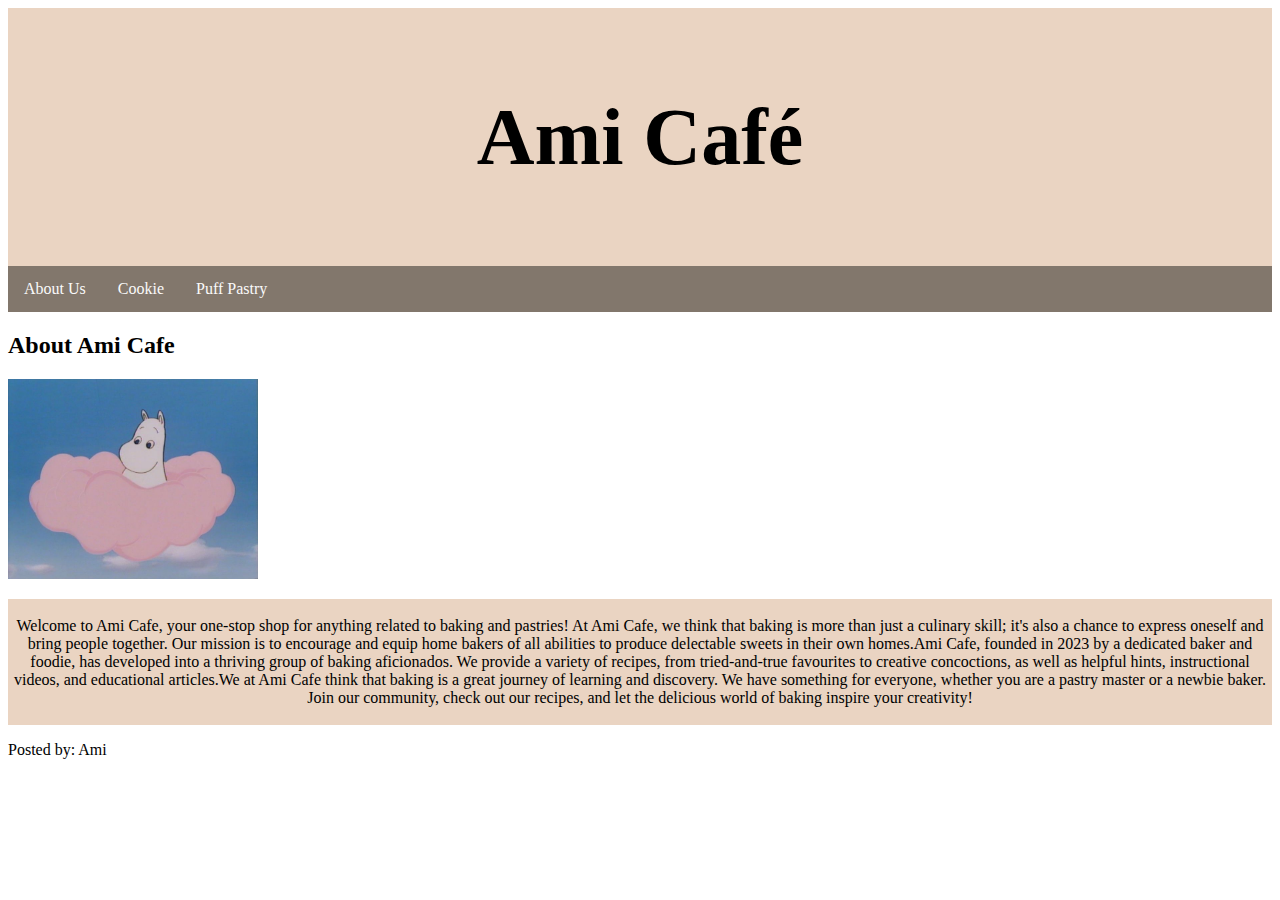
<file: index.html>
<!DOCTYPE html>
<html lang="en">
<head>
    <meta charset="UTF-8">
    <meta http-equiv="X-UA-Compatible" content="IE=edge">
    <meta name="viewport" content="width=device-width, initial-scale=1.0">
    <link rel="stylesheet" href="style.css">
    <title>Ami Café</title>
    
</head>

<!--Title page-->
<header>
    <h1>Ami Café</h1>
</header>

<body>
   <!--Navigation--> 
   <nav class="nav">
     <ul class="nav-ul">
       <li class="nav-li"><a href="index.html">About Us</a></li>
       <li class="nav-li"><a href="cookie.html">Cookie</a></li>
       <li class="nav-li"><a href="puffpastry.html">Puff Pastry</a></li>
     </ul>
   </nav>
   
   <main>
    <h2>About Ami Cafe</h2>
    <!--img of avatar-->
    <img src="./assets/avatar.JPG" width="250" height="200" alt="moomin picture">
    <p class="info"> 
      <br>
      Welcome to Ami Cafe, your one-stop shop for anything related to baking and pastries! At Ami Cafe, we think that baking is more than just a culinary skill; it's also a chance to express oneself and bring people together. Our mission is to encourage and equip home bakers of all abilities to produce delectable sweets in their own homes.Ami Cafe, founded in 2023 by a dedicated baker and foodie, has developed into a thriving group of baking aficionados. We provide a variety of recipes, from tried-and-true favourites to creative concoctions, as well as helpful hints, instructional videos, and educational articles.We at Ami Cafe think that baking is a great journey of learning and discovery. We have something for everyone, whether you are a pastry master or a newbie baker. Join our community, check out our recipes, and let the delicious world of baking inspire your creativity!
    <br>
    <br>
    </p>
   </main>
   <footer>
    <p>Posted by: Ami</p>
  </footer>
</body>
</html>
</file>
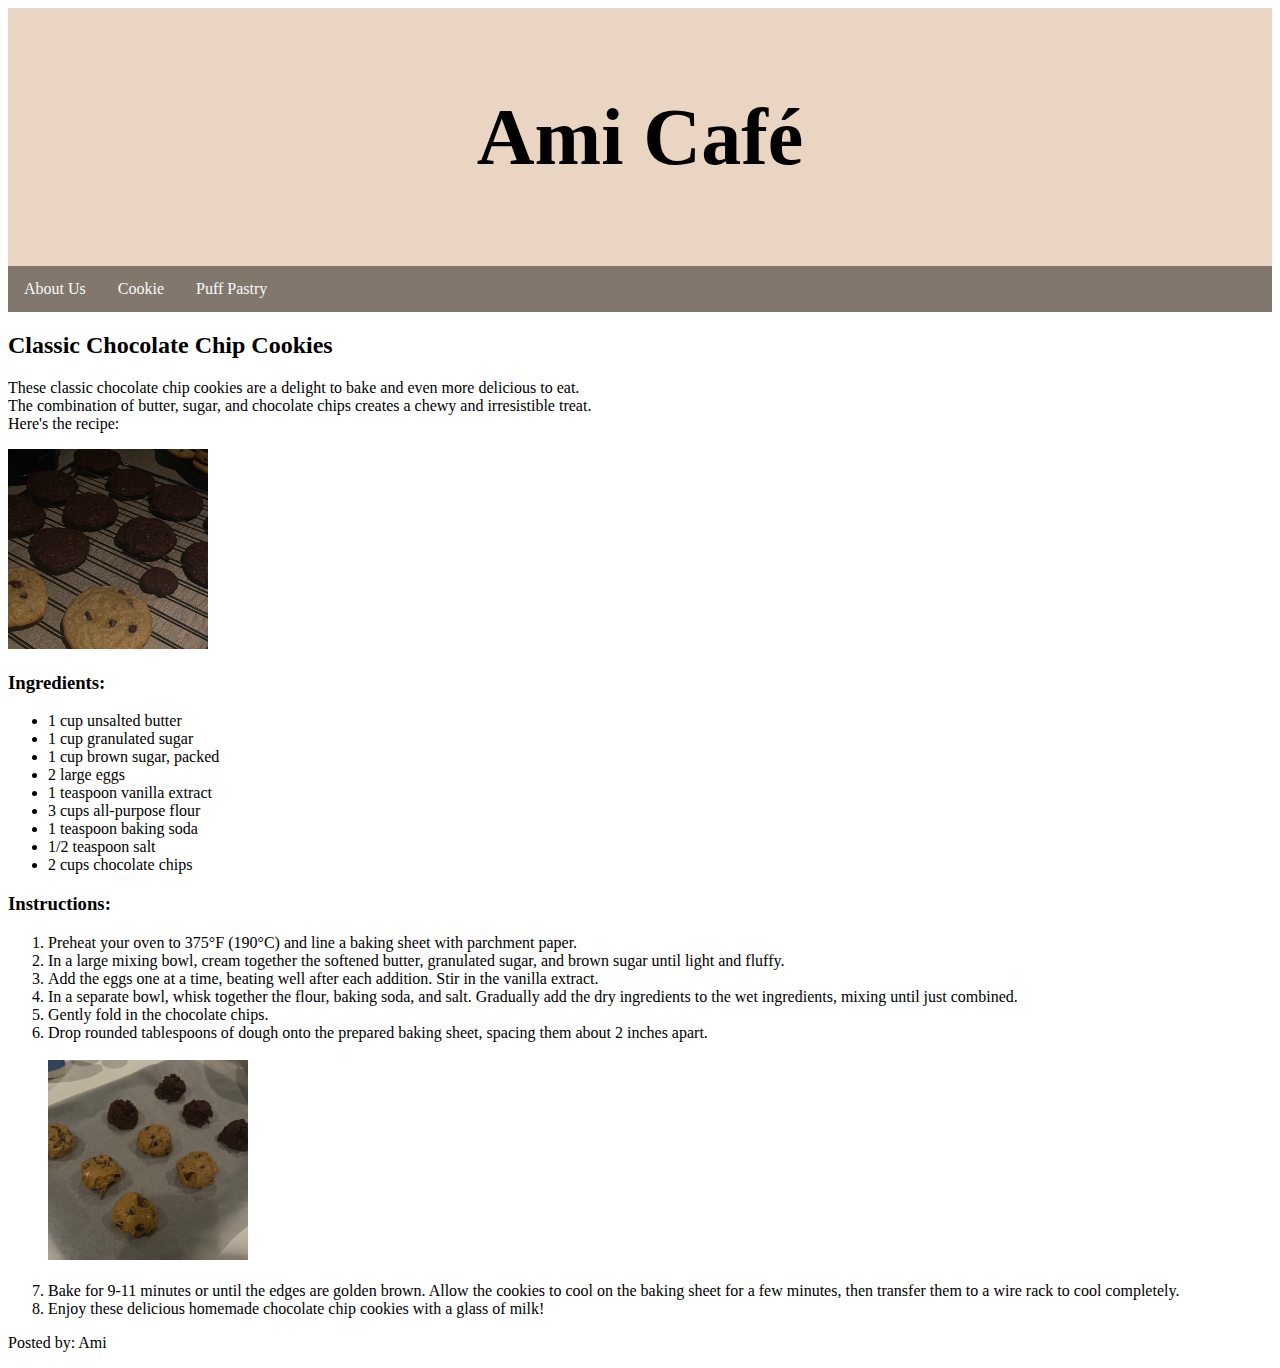
<file: cookie.html>
<!DOCTYPE html>
<html lang="en">
<head>
    <meta charset="UTF-8">
    <meta http-equiv="X-UA-Compatible" content="IE=edge">
    <meta name="viewport" content="width=device-width, initial-scale=1.0">
    <link rel="stylesheet" href="style.css">
    <title>About</title>
</head>

<!--Title page-->
<header>
    <h1>Ami Café</h1>
</header>

<body>
   <!--Navigation--> 
   <nav class="nav">
     <ul class="nav-ul">
       <li class="nav-li"><a href="index.html">About Us</a></li>
       <li class="nav-li"><a href="cookie.html">Cookie</a></li>
       <li class="nav-li"><a href="puffpastry.html">Puff Pastry</a></li>
     </ul>
   </nav>
   

   <main>
    <!--Article 1-->
    <section>
        <article>
            <h2>Classic Chocolate Chip Cookies</h2>
            <p>
                These classic chocolate chip cookies are a delight to bake and even more delicious to eat.<br>
                The combination of butter, sugar, and chocolate chips creates a chewy and irresistible treat.<br>
                Here's the recipe: 
            </p>
            <!--img of cookie-->
            <img src="../assets/cookie2.jpeg" width="200" height="200" alt="cookie picture">
            <h3>Ingredients:</h3>
            <ul>
                <li>1 cup unsalted butter</li>
                <li>1 cup granulated sugar</li>
                <li>1 cup brown sugar, packed</li>
                <li>2 large eggs</li>
                <li>1 teaspoon vanilla extract</li>
                <li>3 cups all-purpose flour</li>
                <li>1 teaspoon baking soda</li>
                <li>1/2 teaspoon salt</li>
                <li>2 cups chocolate chips</li>
            </ul>
            <h3>Instructions:</h3>
            <ol>
                <li>Preheat your oven to 375°F (190°C) and line a baking sheet with parchment paper.</li>
                <li>In a large mixing bowl, cream together the softened butter, granulated sugar, and brown sugar until light and fluffy.</li>
                <li>Add the eggs one at a time, beating well after each addition. Stir in the vanilla extract.</li>
                <li>In a separate bowl, whisk together the flour, baking soda, and salt. Gradually add the dry ingredients to the wet ingredients, mixing until just combined.</li>
                <li>Gently fold in the chocolate chips.</li>
                <li>Drop rounded tablespoons of dough onto the prepared baking sheet, spacing them about 2 inches apart.</li>
                <br>
                <!--img of cookie-->
                <img src="../assets/cookie1.jpeg" width="200" height="200" alt="cookie picture">
                <br>
                <br>
                <li>Bake for 9-11 minutes or until the edges are golden brown. Allow the cookies to cool on the baking sheet for a few minutes, then transfer them to a wire rack to cool completely.</li>
                <li>Enjoy these delicious homemade chocolate chip cookies with a glass of milk!</li>
            </ol>
        </article>
    </section>
   </main>
   <footer>
    <p>Posted by: Ami</p>
  </footer>
</body>
</html>
</file>
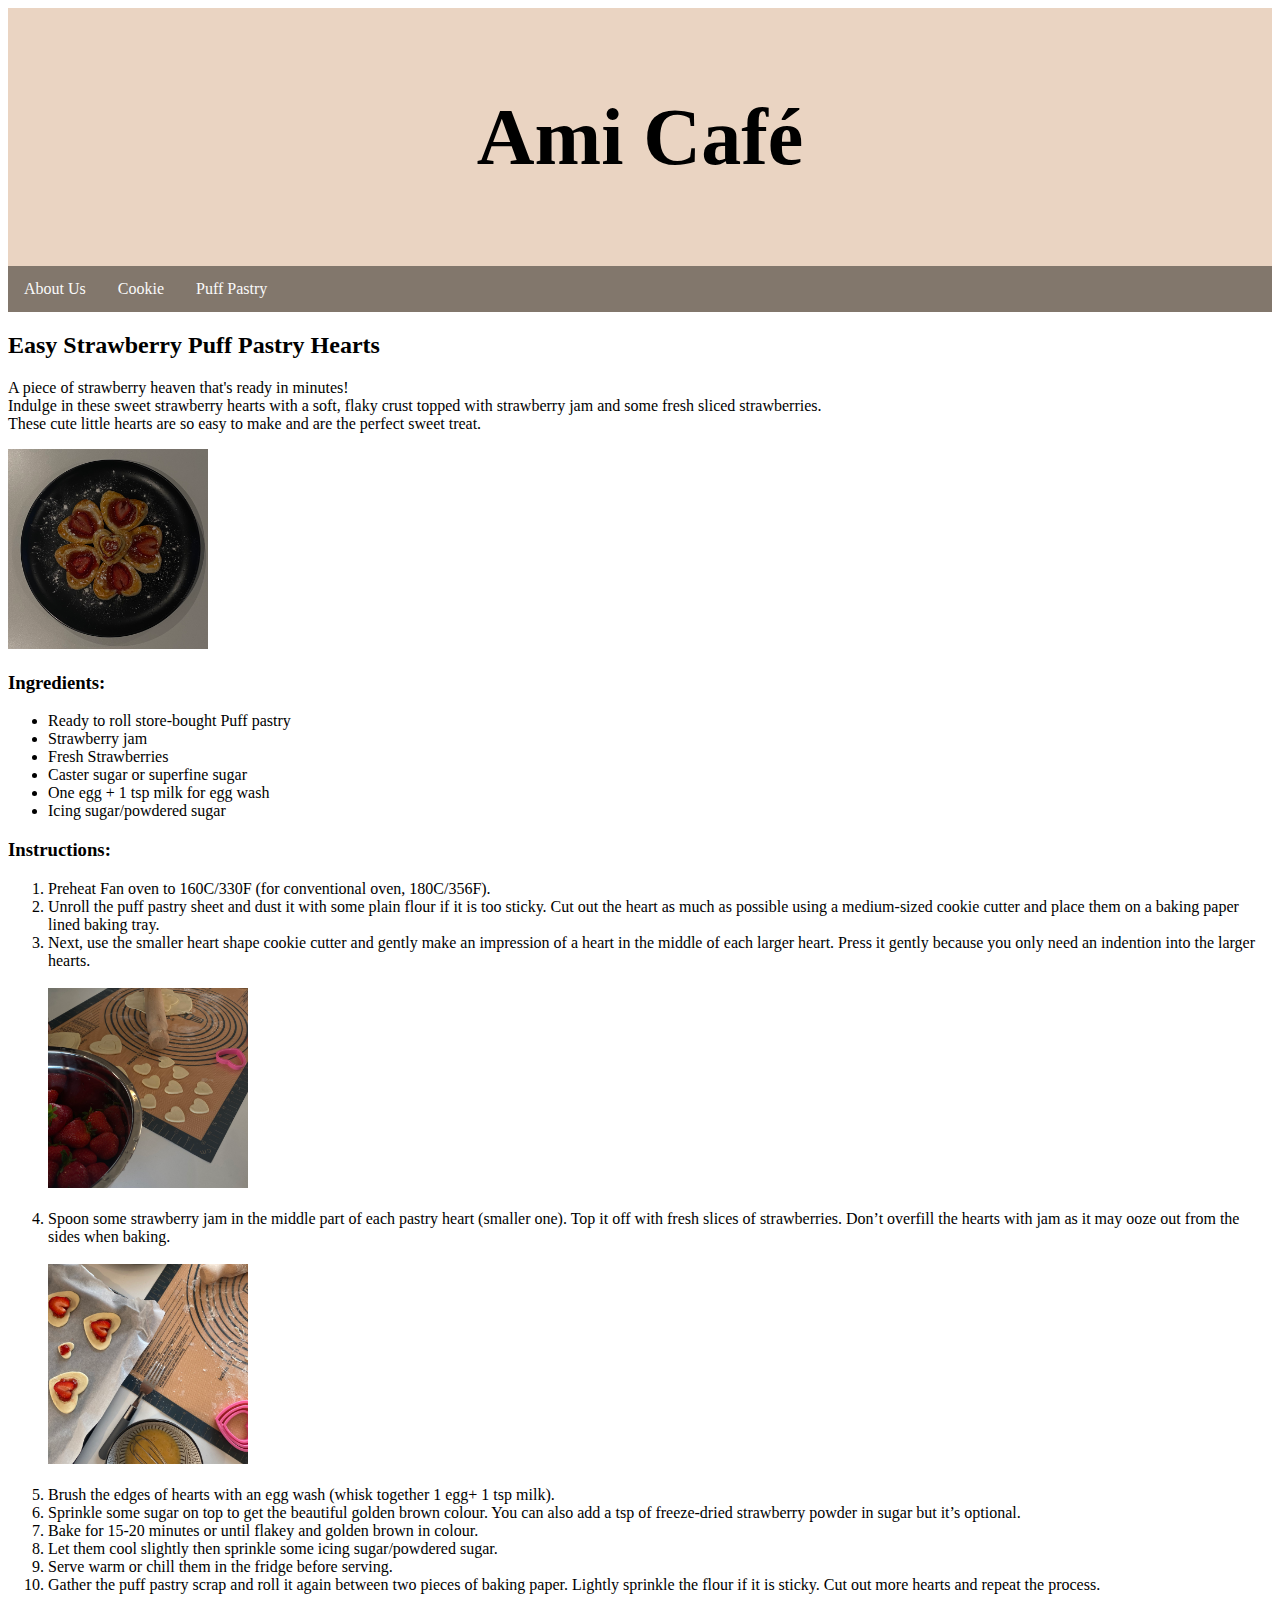
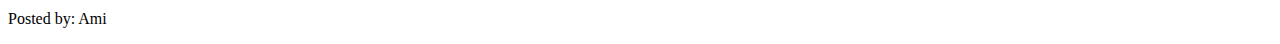
<file: puffpastry.html>
<!DOCTYPE html>
<html lang="en">
<head>
    <meta charset="UTF-8">
    <meta http-equiv="X-UA-Compatible" content="IE=edge">
    <meta name="viewport" content="width=device-width, initial-scale=1.0">
    <link rel="stylesheet" href="style.css">
    <title>About</title>
</head>

<!--Title page-->
<header>
    <h1>Ami Café</h1>
</header>

<body>
   <!--Navigation--> 
   <nav class="nav">
     <ul class="nav-ul">
       <li class="nav-li"><a href="index.html">About Us</a></li>
       <li class="nav-li"><a href="cookie.html">Cookie</a></li>
       <li class="nav-li"><a href="puffpastry.html">Puff Pastry</a></li>
     </ul>
   </nav>
   

   <main>
    <!--Article 1-->
    <section>
        <article>
            <h2>Easy Strawberry Puff Pastry Hearts</h2>
            <p>
                A piece of strawberry heaven that's ready in minutes!<br>
                Indulge in these sweet strawberry hearts with a soft, flaky crust topped with strawberry jam and some fresh sliced strawberries.<br>
                These cute little hearts are so easy to make and are the perfect sweet treat.
            </p>
            <!--img of puffpastry-->
            <img src="../assets/puffpastry3.jpeg" width="200" height="200" alt="puff pastry picture">
            <h3>Ingredients:</h3>
            <ul>
                <li>Ready to roll store-bought Puff pastry</li>
                <li>Strawberry jam </li>
                <li>Fresh Strawberries</li>
                <li>Caster sugar or superfine sugar</li>
                <li>One egg + 1 tsp milk for egg wash</li>
                <li>Icing sugar/powdered sugar</li>
            </ul>
            <h3>Instructions:</h3>
            <ol>
                <li>Preheat Fan oven to 160C/330F (for conventional oven, 180C/356F).</li>
                <li>Unroll the puff pastry sheet and dust it with some plain flour if it is too sticky. Cut out the heart as much as possible using a medium-sized cookie cutter and place them on a baking paper lined baking tray.</li>
                <li>Next, use the smaller heart shape cookie cutter and gently make an impression of a heart in the middle of each larger heart. Press it gently because you only need an indention into the larger hearts.</li>
                <!--img of puffpastry-->
                <br>
                <img src="../assets/puffpastry1.jpeg" width="200" height="200" alt="puff pastry picture">
                <br>
                <br>
                <li>Spoon some strawberry jam in the middle part of each pastry heart (smaller one). Top it off with fresh slices of strawberries. Don’t overfill the hearts with jam as it may ooze out from the sides when baking.</li>
                <!--img of puffpastry-->
                <br>
                <img src="../assets/puffpastry2.jpeg" width="200" height="200" alt="puff pastry picture">
                <br>
                <br>
                <li>Brush the edges of hearts with an egg wash (whisk together 1 egg+ 1 tsp milk).</li>
                <li>Sprinkle some sugar on top to get the beautiful golden brown colour. You can also add a tsp of freeze-dried strawberry powder in sugar but it’s optional.</li>
                <li>Bake for 15-20 minutes or until flakey and golden brown in colour.</li>
                <li>Let them cool slightly then sprinkle some icing sugar/powdered sugar.</li>
                <li>Serve warm or chill them in the fridge before serving.</li>
                <li>Gather the puff pastry scrap and roll it again between two pieces of baking paper. Lightly sprinkle the flour if it is sticky. Cut out more hearts and repeat the process.</li>
            </ol>
        </article>
    </section>
    <footer>
        <p>Posted by: Ami</p>
      </footer>

</body>
</html>
</file>
<file: style.css>
header {
    text-align: center;
    background-color: #EAD4C2;
    padding: 30px;
    font-size: 40px;
}


.nav-ul {
    list-style-type: none;
    margin: 0;
    padding: 0;
    overflow: hidden;
    background-color: #82776C;
  }

  .nav-li {
    float: left;
  }

  .nav-li a {
    display: block;
    color: #fafafa;
    text-align: center;
    padding: 14px 16px;
    text-decoration: none;
  }

  /* Change the link color to #111 (black) on hover */
.nav-li a:hover {
    background-color: #4F4842;
  }
   
 .info {
  text-align: center;
  width: 80;
  background-color: #EAD4C2;
  margin-left: auto;
  margin-right: auto;
 }
</file>
